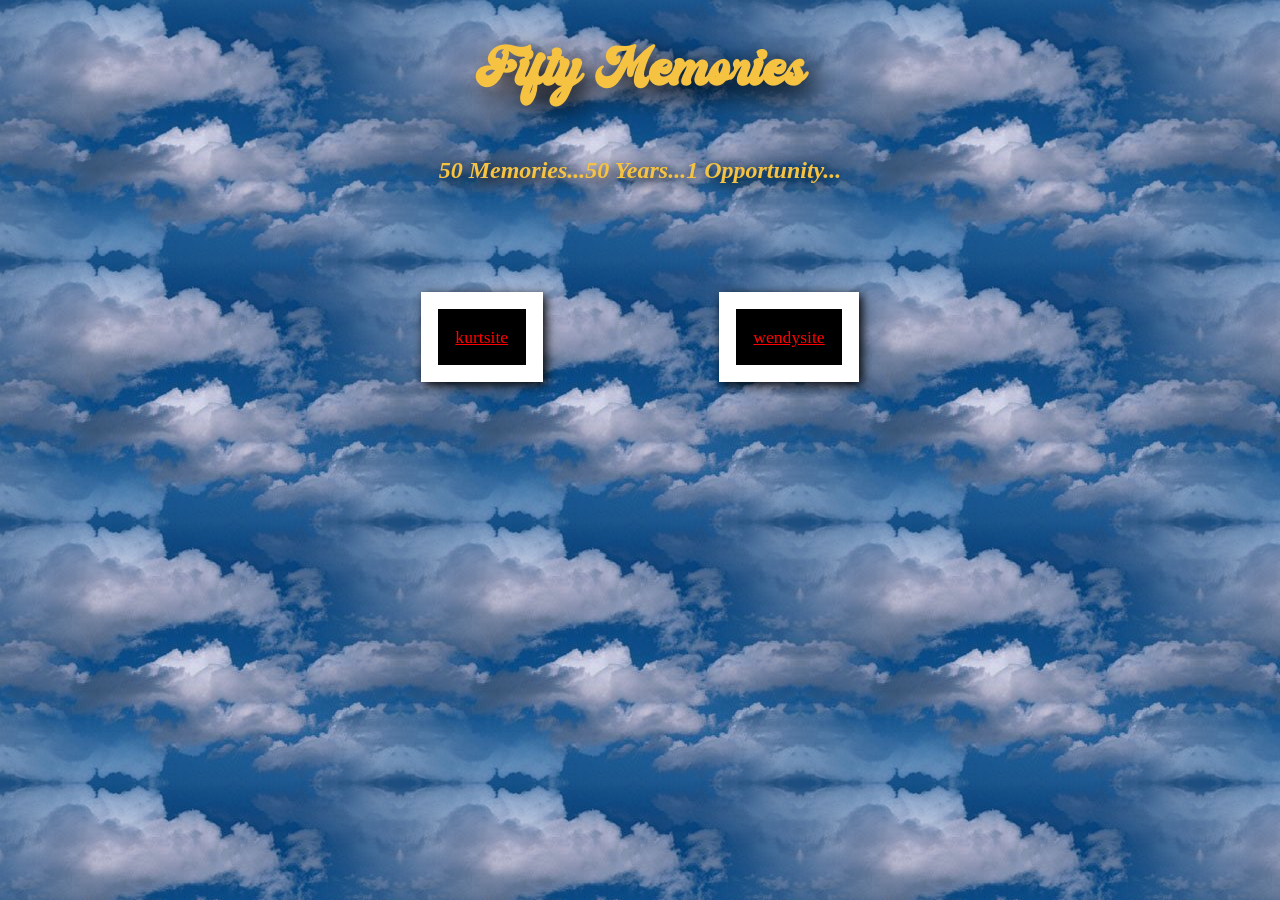
<file: index.html>
<!DOCTYPE html>
<html>
  <head>
    <title>50 Memories</title>
    <link rel="stylesheet" href="./styles.css" />
    <link rel="icon" href="./favicon.ico" />
  </head>
  <body>
    <h1>Fifty Memories</h1>
    <h2><i>50 Memories...50 Years...1 Opportunity...</i></h2>
    <div id="links">
      <a href="./kurtsite/index.html" target="_blank">kurtsite</a>
      <a href="./wendysite/index.html" target="_blank">wendysite</a>
    </div>
  </body>
</html>
</file>
<file: styles.css>
@font-face {
    font-family: "Mooligat";
    src: url("./fonts/Mooligat_Demo.otf");
}

body {
  background-image: url("./wallpapers/limitless_cloud_blue.jpg");
}

h1 {
  font-family: "Mooligat";
  text-align: center;
  filter: drop-shadow(0.2em 0.2em 0.3em #000);
  font-size: 3em;
  color: #f5c242;
}

h2 {
  text-align: center;
  color: #f5c242;
  filter: drop-shadow(0.2em 0.2em 0.3em #000);
}

div#links {
  display: flex;
  justify-content: center;
  align-items: center;
}

div#links>a {
  text-align: center;
  font-size: 1.1em;
  background-color: #000;
  color: #f00;
  border: 1em solid #fff;
  padding: 1em;
  margin: 5em;
  filter: drop-shadow(0.2em 0.2em 0.3em #000);
}

div#links>a:hover {
  border-color: #ccc;
}
</file>
